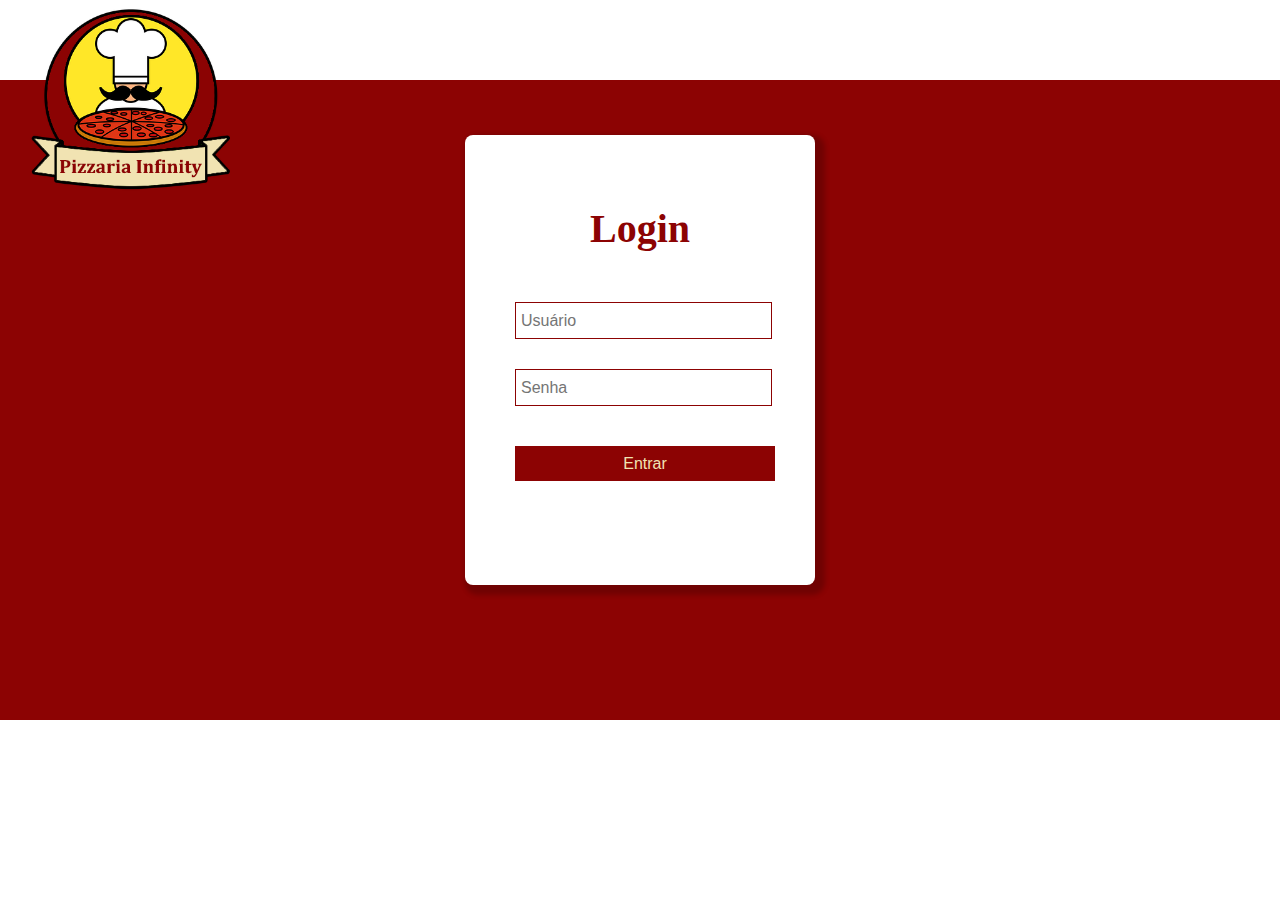
<file: index.html>
<!DOCTYPE html>
<html lang="pt-br">
<head>
    <meta charset="UTF-8">
    <meta http-equiv="X-UA-Compatible" content="IE=edge">
    <meta name="viewport" content="width=device-width, initial-scale=1.0">
    <title>Login</title>
    <link rel="stylesheet" href="styleLogin.css">
</head>
<body>
  <section>
    <div id="logomarca">
        <img src="./imagens/logo.png" alt="Logomarca">
    </div>
    <div class="container">
        <div id="login">
            <h2>Login</h2>
            <div id="dados">
                <input type="text" id="user" placeholder="Usuário">
                <input type="password" id="password" placeholder="Senha">
                <button type="submit" id="botao" onclick="login()">Entrar</button>
            </div>
        </div>
    </div>
  </section>
  <script src="scripts.js"></script>
</body>
</html>
</file>
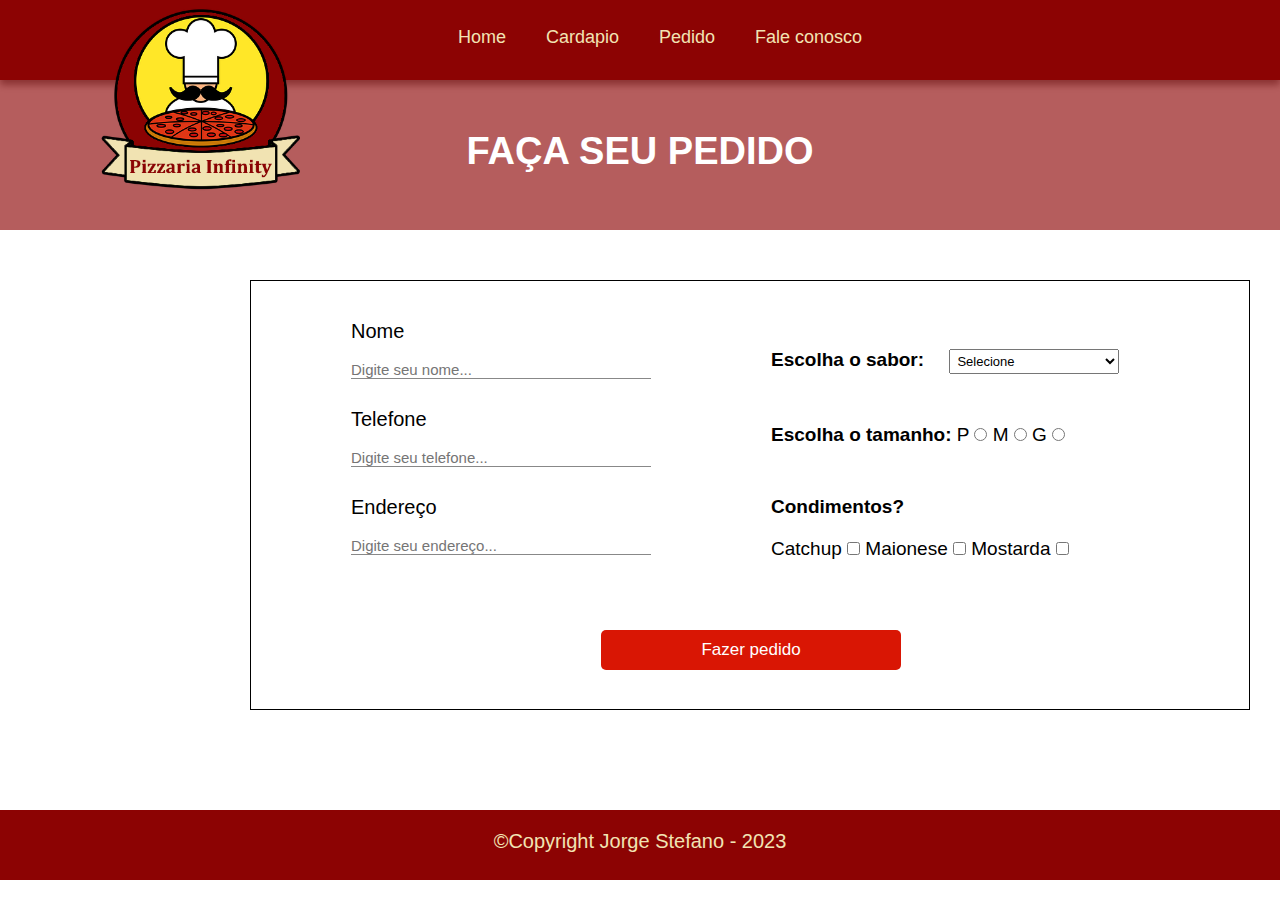
<file: pedido.html>
<!DOCTYPE html>
<html lang="pt-br">
<head>
    <meta charset="UTF-8">
    <meta http-equiv="X-UA-Compatible" content="IE=edge">
    <meta name="viewport" content="width=device-width, initial-scale=1.0">
    <title>Pizzaria Infinity</title>
    <link rel="stylesheet" href="stylePedido.css">
</head>
<body>
    <header id="home">
        <div class="logomarca">
            <a href="#home"><img src="imagens\logo.png" alt="Logomarca pizzaria"></a>
        </div>
        <nav>
            <ul class="navegacao">
                <li><a href="./index.html">Home</a></li>
                <li><a href="./index.html#cardapio">Cardapio</a></li>
                <li><a href="pedido.html">Pedido</a></li>
                <li><a href="./index.html#faleconosco">Fale conosco</a></li>                
            </ul>            
        </nav>
    </header>

        <form action="">
            <div>
                <div id="titulo_formulario">
                    <h1>FAÇA SEU PEDIDO</h1>
                </div>
            </div>
            <main>
                <section>
                    <div class="container_formulario">
                        <div class="dados_pessoais">    
                            <form action="">
                                <div id="nome">
                                    <label for="name">Nome</label>
                                    <input id="name" name="name" type="text" placeholder="Digite seu nome...">
                                </div>
                                <div id="telefone">
                                    <label for="telefone">Telefone</label>
                                    <input id="telefone" name="telefone" type="tel" placeholder="Digite seu telefone...">
                                </div>
                                <div id="endereco">
                                    <label for="endereco">Endereço</label>
                                    <input id="endereco" name="endereco" type="text" placeholder="Digite seu endereço...">
                                </div>
                            </form>
                        </div>
                            <div class="sabores_tamanhos">
                                <label for=""><b>Escolha o sabor:</b></label>
                                <select name="" id="sabores">    
                                    <option value="">Selecione</option>
                                    <option value="calabresa">Calabresa</option>
                                    <option value="marguerita">Marguerita</option>
                                    <option value="portuguesa">Portuguesa</option>
                                    <option value="vegetariana">Vegetariana</option>
                                    <option value="frango_catupiry">Frango Catupiry</option>
                                    <option value="pepperoni">Pepperoni</option>
                                </select>

                                <div class="tamanhos">
                                    <label><b>Escolha o tamanho:</b></label>
                                    <label for="">P</label>
                                    <input type="radio" name="tamanho_pizza" value="p">
                                    <label for="">M</label>
                                    <input type="radio" name="tamanho_pizza" value="m">
                                    <label for="">G</label>
                                    <input type="radio" name="tamanho_pizza" value="g">
                                </div>

                                <div class="condimentos">
                                    <h4>Condimentos?</h4>
                                    <label for="">Catchup
                                        <input type="checkbox" id="catchup" name="condimento" value="catchup">
                                    </label>
                                    <label for="">Maionese
                                        <input type="checkbox" id="maionese" name="condimento" value="maionese">
                                    </label>
                                    <label for="">Mostarda
                                        <input type="checkbox" id="mostarda" name="condimento" value="mostarda">
                                    </label>
                                </div>
                                <div>
                                    <button>Fazer pedido</button>
                                </div>
                            </div>                            
                    </div>    
                </section>
            </main>
             <footer id="rodape">
                <p>©Copyright Jorge Stefano - 2023</p>
             </footer>
    </body>
</file>
<file: styleLogin.css>
*{
    margin: 0;
    padding: 0;
}

#logomarca {
    width: 50px;
    height: 80px;
}

#logomarca img {
    width: 200px;
    padding-left: 30px;
}

.container {
    width: 100vw;
    height: 50vw;
    display: flex;
    justify-content: center;
    align-items: center;
    background-color: #8C0303;   
}

#login {
    width: 350px;
    height: 450px;
    border: 2px solid black;
    background-color: white;
    margin-top: -80px;
    border-radius: 8px;
    border: none;
    box-shadow: 5px 5px 5px 5px rgba(0, 0, 0, 0.2);
   
}

#login h2 {
    font-size: 40px;
    color: #8C0303;
    text-align: center;
    margin-top: 70px;
    
}

#user {
    width: 250px;
    height: 35px;
    margin-top: 50px;
    margin-left: 50px;
    padding-left: 5px;
    font-size: 16px;
    border: 1px solid #8C0303;
    
}

#password {
    width: 250px;
    height: 35px;
    margin-top: 30px;
    margin-left: 50px;
    font-size: 16px;
    padding-left: 5px;
    border: 1px solid #8C0303;
}

#botao {
    width: 260px;
    height: 35px;
    margin-top: 40px;
    margin-left: 50px;
    background-color: #8C0303;
    color: #F2E3B3;
    font-size: 16px;
    border: none;
    transition: 0.4s;
}

#botao:hover {
    background-color: white;
    border: 1.5px solid #8C0303;
    color: #8C0303;
    
}
</file>
<file: stylePedido.css>
* {
    margin: 0;
    padding: 0;
    box-sizing: border-box;
}

.navegacao {
    width: 100%;
    height: 80px;
    display: flex;
    justify-content: center;
    list-style: none;
    background-color: #8C0303;  
    box-shadow: 0px 5px 7px 0px #888888;    
}

.navegacao li {
    margin-left: 40px;
    font-family: Verdana, Geneva, Tahoma, sans-serif;
    font-size: 18px;
    margin-top: 27px;
}

.navegacao li a {
    color: #F2E3B3;
    text-decoration: none;
}

.navegacao li a:hover {
    color: #D96704;
}


.logomarca {
    position: absolute;
    float: left;
    margin-left: 100px;
}

.logomarca img {
    width: 200px;
    height: 200px;  
}


/* ---------Página de Pedidos--------- */


#titulo_formulario {
    text-align: center;
    padding-top: 50px;
    height: 150px;
    background-color:#8c0303a4;
    color:#ffffff;
    font-family: Verdana, Geneva, Tahoma, sans-serif;
    font-size: 19px;
}


.container_formulario {
    display: flex;
    width: 1000px;
    height: 430px;
    border: 1px solid black;  
    margin-top: 50px; 
    margin-left: 250px;
    margin-bottom: 100px;
    
}


.dados_pessoais {
    flex-direction: column;
    padding-top: 40px;
    padding-left: 50px;
    line-height: 20px;
    font-family: Verdana, Geneva, Tahoma, sans-serif;
    font-size: 20px;
}

#nome {
    display: flex;
    flex-direction: column;
    padding-left: 50px;
}

#nome input{
    border: none;
    border-bottom: 1px solid #888888;
    width: 300px;
    margin-top: 20px;
    font-family: Verdana, Geneva, Tahoma, sans-serif;
    font-size: 15px;
}

#telefone {
    display: flex;
    flex-direction: column;
    margin-top: 30px;
    padding-left: 50px;
}

#telefone input {
    border: none;
    border-bottom: 1px solid #888888;
    width: 300px;
    margin-top: 20px;
    padding-left: 0px;
    font-family: Verdana, Geneva, Tahoma, sans-serif;
    font-size: 15px;
    
}

#endereco {
    display: flex;
    flex-direction: column;
    margin-top: 30px;
    padding-left: 50px;
}

#endereco input {
    border: none;
    border-bottom: 1px solid #888888;
    width: 300px;
    margin-top: 20px;
    padding-left: 0px;
    font-family: Verdana, Geneva, Tahoma, sans-serif;
    font-size: 15px;
}

.sabores_tamanhos {
    width: 500px;
    margin-top: 68px;
    margin-left: 120px;
    font-family: Verdana, Geneva, Tahoma, sans-serif;
    font-size: 19px;
}

.sabores_tamanhos select {
    width: 170px;
    padding: 3px;
    font-family: Verdana, Geneva, Tahoma, sans-serif;
    font-size: 13px;
    margin-left: 20px;

}

.tamanhos {   
    width: 500px;
    margin-top: 50px;
    font-family: Verdana, Geneva, Tahoma, sans-serif;
    font-size: 19px;
}


.condimentos {
    width: 500px;
    margin-top: 50px;
}

.condimentos h4 {
    font-family: Verdana, Geneva, Tahoma, sans-serif;
    font-size: 19px;
    margin-bottom: 20px;
}

button {
    border: none;
    margin-top: 70px;
    margin-left: -170px;
    width: 300px;
    height: 40px;
    background-color:#D91604;
    font-family: Verdana, Geneva, Tahoma, sans-serif;
    font-size: 17px;
    color: #ffffff;
    border-radius: 5px;
    border: 1px solid transparent;
    transition: .4s;

}

button:hover {
    background: transparent;
    color: #D91604;
    border: 1px solid #D91604;
}


#rodape {
    background-color: #8C0303;
    height: 70px;
}

#rodape p {
    font-family: Verdana, Geneva, Tahoma, sans-serif;
    font-size: 20px;
    text-align: center;
    color: #F2E3B3;
    padding-top: 20px;
}
</file>
